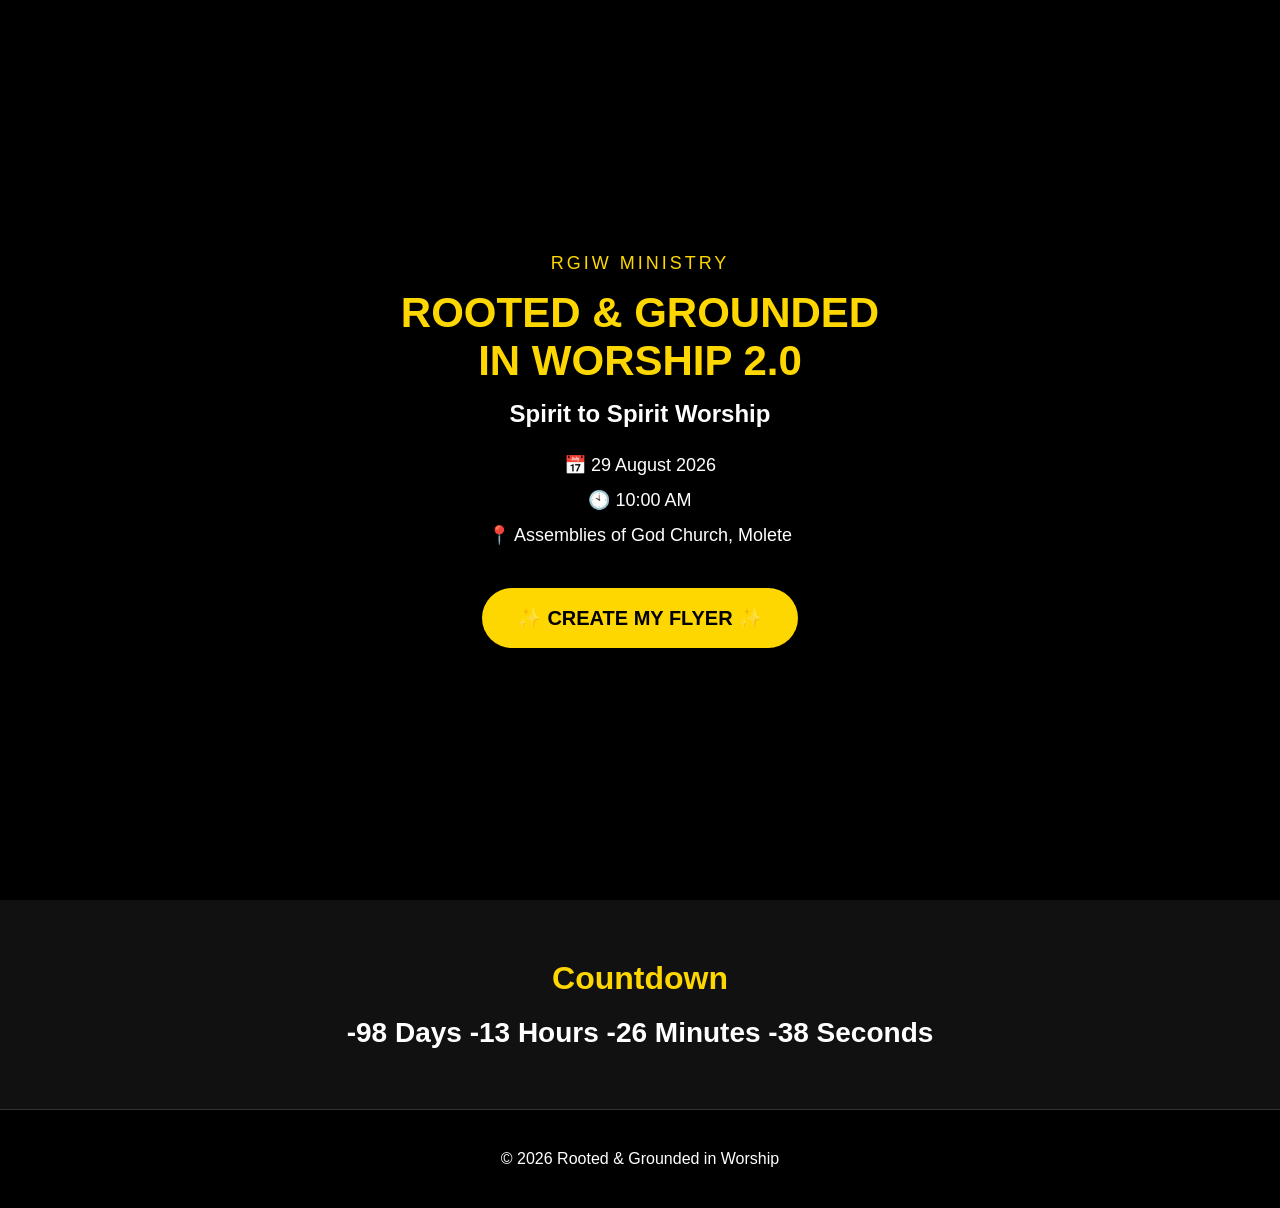
<file: index.html>
<!DOCTYPE html>
<html lang="en">
<head>
<meta charset="UTF-8">
<meta name="viewport" content="width=device-width, initial-scale=1.0">
<title>Rooted & Grounded in Worship 2.0</title>

<style>
*{
margin:0;
padding:0;
box-sizing:border-box;
font-family:Arial,sans-serif;
}

body{
background:#000;
color:white;
}

.hero{
height:100vh;
background:
linear-gradient(rgba(0,0,0,.75),rgba(0,0,0,.85)),
url("flyer-bg.jpg");
background-size:cover;
background-position:center;
display:flex;
justify-content:center;
align-items:center;
text-align:center;
padding:20px;
}

.hero-content{
max-width:700px;
}

.logo{
font-size:18px;
letter-spacing:3px;
color:#FFD700;
margin-bottom:15px;
}

h1{
font-size:42px;
color:#FFD700;
margin-bottom:15px;
}

h2{
font-size:24px;
margin-bottom:20px;
}

.details{
font-size:18px;
line-height:35px;
margin-bottom:35px;
}

.btn{
display:inline-block;
padding:18px 35px;
background:#FFD700;
color:black;
text-decoration:none;
font-weight:bold;
border-radius:40px;
font-size:20px;
transition:.3s;
}

.btn:hover{
transform:scale(1.05);
}

.countdown{
background:#111;
padding:60px 20px;
text-align:center;
}

.countdown h3{
color:#FFD700;
font-size:32px;
margin-bottom:20px;
}

#timer{
font-size:28px;
font-weight:bold;
}

footer{
background:#000;
padding:40px;
text-align:center;
border-top:1px solid #333;
}

@media(max-width:768px){

h1{
font-size:30px;
}

h2{
font-size:20px;
}

.btn{
width:100%;
}

}
</style>

</head>

<body>

<section class="hero">

<div class="hero-content">

<div class="logo">
RGIW MINISTRY
</div>

<h1>
ROOTED & GROUNDED<br>
IN WORSHIP 2.0
</h1>

<h2>
Spirit to Spirit Worship
</h2>

<div class="details">

📅 29 August 2026<br>

🕙 10:00 AM<br>

📍 Assemblies of God Church, Molete

</div>

<a href="flyer.html" class="btn">
✨ CREATE MY FLYER ✨
</a>

</div>

</section>

<section class="countdown">

<h3>Countdown</h3>

<div id="timer"></div>

</section>

<footer>

© 2026 Rooted & Grounded in Worship

</footer>

<script>

const eventDate = new Date("August 29, 2026 10:00:00").getTime();

setInterval(function(){

const now = new Date().getTime();

const distance = eventDate-now;

const days = Math.floor(distance/(1000*60*60*24));

const hours = Math.floor((distance%(1000*60*60*24))/(1000*60*60));

const minutes = Math.floor((distance%(1000*60*60))/(1000*60));

const seconds = Math.floor((distance%(1000*60))/1000);

document.getElementById("timer").innerHTML =
days+" Days "+
hours+" Hours "+
minutes+" Minutes "+
seconds+" Seconds";

},1000);

</script>

</body>
  </html>
</file>
